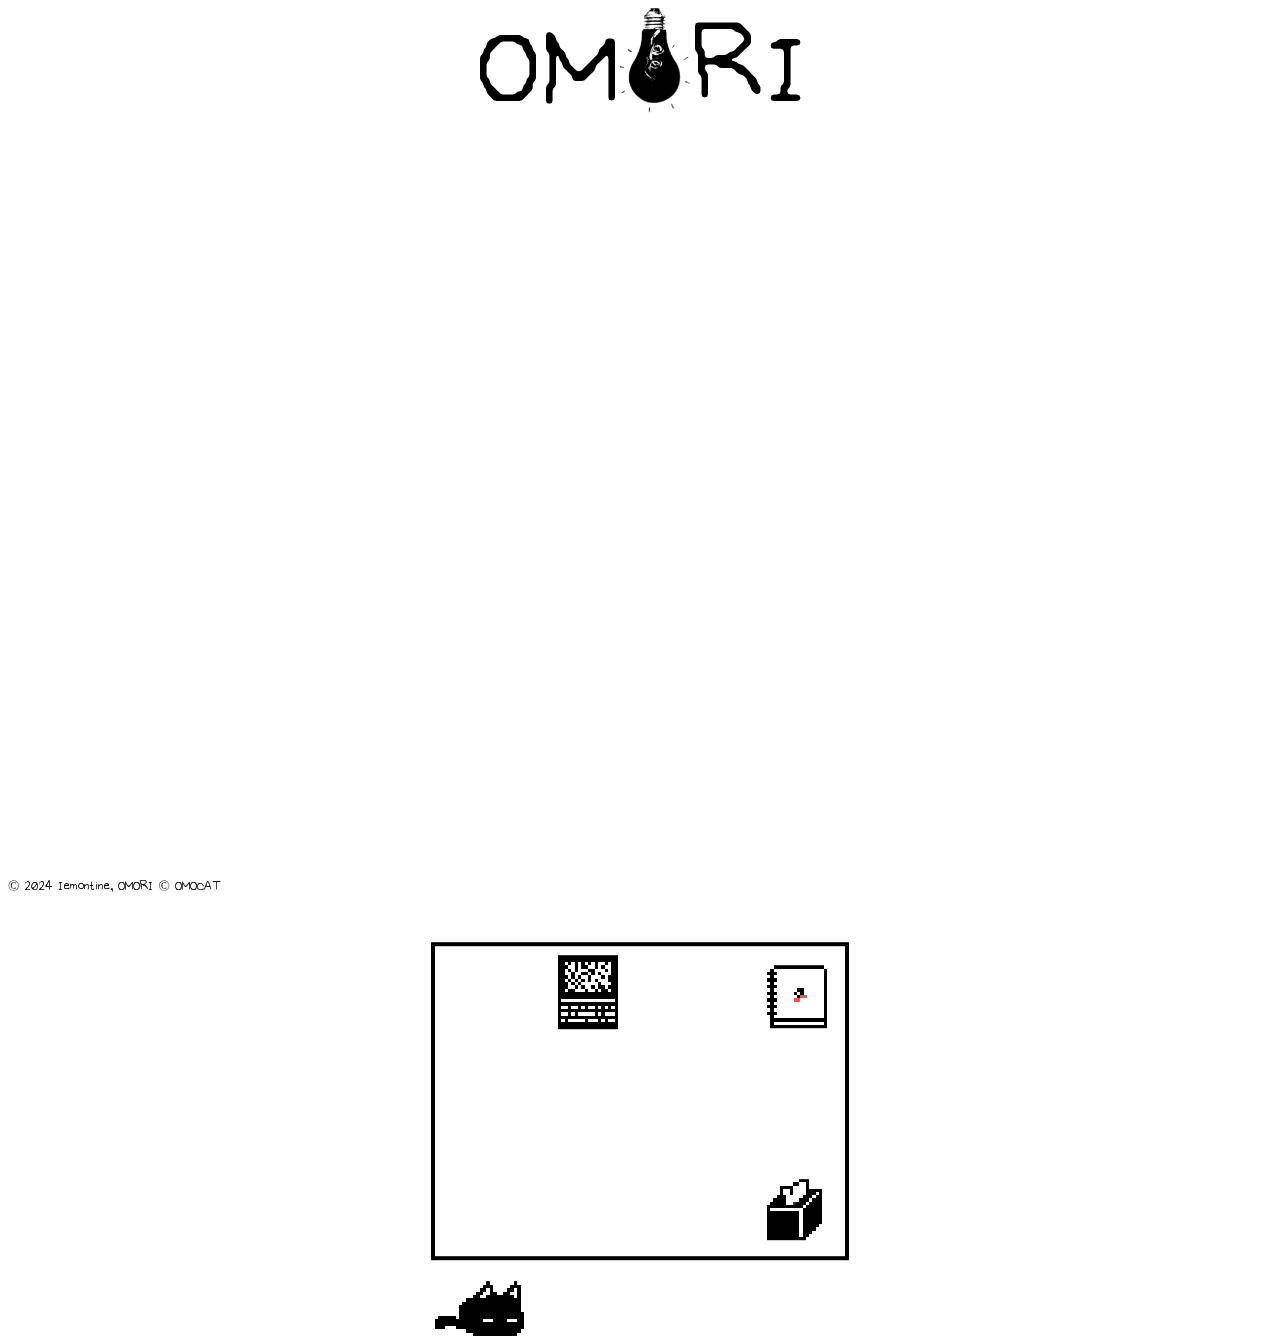
<file: index.html>
<!DOCTYPE html>
<html lang="en">
	<head>
		<meta charset="UTF-8">
		<meta name="viewport" content="width=device-width, initial-scale=1.0">
		<title>OMORI</title>
		<link rel="stylesheet" href="style.css">
		<!--From the beginning of the design process, I knew I wanted to do something about the video game OMORI, one of the best games 
			I’ve ever played, and wanted to use this space to show off my thoughts on and love for it. There are four distinct sections on
			the page which are: the header, navigation menu, the main (which is where I put all the site content, images/text, etc), and 
			the footer. I studied the official OMORI website and recreated the intro animation for the logo of the game on the site, which 
			was extremely challenging and took several hours to get down the way I wanted it to be, in the end I think it was worth it. I 
			had the idea to make the entire page non-scrollable, only using a button (the navigation menu being a reference to a set piece 
			in the game), to make the site content appear. The site supports mouse/keyboard for navigation. When selecting a sprite, the 
			animation will either change or it will grow bigger for clarity. For navigating the page, I used the #target subclass and the 
			<a> href attributes to identify the site content to display and display it. I spent several hours getting the positioning down 
			and figuring out how to make the sprites be positioned relative to the rectangle, which was very formative. Originally, I 
			wanted the site content to be in a thought bubble coming out of the protagonist as a unique sprite, but ran out of time. 
			Additionally, I am not too much of a fan of the scrolling gradient in the content bubble, and could not find a way around 
			having the images be reasonably sized without enabling mousewheel scrolling on it. I feel that I managed tag semantics and 
			nesting very well on this project, and my html flows well. I also ensured to control what is selectable, only allowing text and 
			images (not sprites) to be selected. -->
		<!-- Sources
			EmotionArt.png, TurnBasedCombat.png, Grouphug.png, OmoriDream.png, and OmoriNightmare.png
			are sourced directly from in-game screenshots of OMORI (2020), made by the OMOCAT team
			
			FarawayTown.png and Headspace.png are official promotional artpieces made by OMOCAT for the T-Shirt merch drops for OMORI
			https://twitter.com/_omocat/status/1375613560923951104
			https://twitter.com/_omocat/status/1581072366133714947
			
			The page as a whole is styled around (the navmenu directly references) this location in the game, WHITE SPACE:
			https://omori.fandom.com/wiki/WHITE_SPACE
			
			Official OMORI promotional website
			https://www.omori-game.com/en

			The sprites were obtained from this sprite sheet site:
			https://www.spriters-resource.com/pc_computer/omori/sheet/158446/
		 -->
	</head>
	<header>
		<h1>OM</h1>
		<a id="lightbulb-container" href="#">
			<img src="resources/lightbulb.gif" alt="lightbulb" id="lightbulb">
			<div id="string"></div>
		</a>
		<h1>RI</h1>
	</header>
	<main>
		<div class="content" id="Gameplay_of_OMORI">
			<h2>Gameplay</h2>
			OMORI intertwines traditional top-down JRPG elements with psychological horror, and encourages players to traverse the 
			convoluted world forged by a mind grappling with grief and loneliness. Although featuring a relatively standard turn-based 
			combat system, the interesting-looking enemies, challenging boss fights, and fun character-specific attacks keep things feeling 
			fresh while you strive to move the story forward. On top of turn-based combat, exploration, and side-questing, combat is made 
			more complex through the following two mechanics: EMOTIONS, in which friends and foes alike are affected by varying and 
			leveling emotional statuses that are strong against one and weak against another, and FOLLOW-UPs: powerful skills that show off 
			the developing relationships between each of the characters in the party. These two mechanics also serve a thematic role, 
			reflecting the effect of emotional reactions on oneself and others, as well as the importance of developing healthy 
			relationships with others, regardless of how hard that may be.
			<div class="image-container">
				<img src="resources/content/TurnbasedCombat.png" 
					 alt="Screenshot of AUBREY performing an attack in-game." 
					 title="Turn-based Combat Example">
				<img src="resources/content/EmotionChart.png" 
					 alt="Screenshot of the emotional strength/weakness chart from the game"
					 title="Emotional Strength/Weakness Chart">
			</div>
		</div>
		<div class="content" id="Art_of_OMORI">
			<h2>Art</h2>
			A visual embodiment of its theme of grief and healing, the visuals in OMORI oscillates between a childlike, colorful artstyle 
			and a grounded, occasionally horrifying one. This contrast vividly captures the essence of the emotional struggle of 
			experiencing loss during one's adolescence, another one of the game's major themes. Another potential interpretation I can 
			personally draw from this contrast is how human lives (originally happy, good, innocent) are affected by the knowledge or fear 
			of mortality, terrifying but nonetheless unavoidable. This artistic style is not limited to the backgrounds and setpieces, but 
			further extends to character design. The characters in OMORI are cute, memorable, and lovable, yet another stark contrast to 
			the realistic struggles they may suffer through despite their cartoonish and simple appearance.
			<div class="image-container">
				<img src="resources/content/OmoriDream.png" 
					 alt="MARI, HERO, KEL, BASIL, OMORI, and AUBREY group hugging."
					 title="All your friends are here!">
				<img src="resources/content/OmoriNightmare.png"
					 alt="The protagonist staring into a mirror at home while strange things lurk behind him"
					 title="The protagonist experiencing a nightmare hallucination.">
			</div>
		</div>
		<div class="content" id="Story_of_OMORI">
			<h2>Story</h2>
			At its core, the story of OMORI is an exploration of the experience, coping of, and eventual acceptance of loss. You play as a 
			young, introverted shut-in who grew up happy with a group of friends that became fragmented when one of them unexpectedly 
			passes away. Throughout the game, the protagonist is presented with the choice of continuing a life of deceit, stuck trapped in 
			the past, or fighting to move on and face the truth of reality. Choosing the former means spending more time in HEADSPACE, the 
			fictional dream world within the mind of the protagonist where he is able to relive the wholesome life he once had. The latter 
			choice offers the opportunity to confront the once-happy group of friends and help them move on from their pain. I feel that 
			anyone living in the shadow of unresolved pain may see their struggles reflected in the protagonist's journey, and once offered 
			me insight into the importance of confronting painful truths and the power of acceptance.
			<div class="image-container">
				<img src="resources/content/Grouphug.png"
					 alt="HERO and KEL consoling the protagonist and AUBREY."
					 title="Group hug!">
				<img src="resources/content/PreorderPromoThumbnail.png" 
					 alt="MARI staring at the protagonist."
					 title="MARI jumpscare!">
			</div>
		</div>
		<div class="content" id="Characters_of_OMORI">
			<h2>Characters</h2>
			The main characters in OMORI are beautifully flawed, each bearing their own burdens, all the while bound together through the 
			grief they share. The protagonist, along with MARI, HERO, KEL, AUBREY, and BASIL, represent the spectrum of coping mechanisms 
			people may employ in the face of trauma. The journey of each character reflects that of the player throughout the game, 
			allowing us to follow their struggles and growth. It was for this reason that I found it extremely easy to become attached to 
			these characters. Alongside this growth and development, the characters of OMORI each possesses an element of charm that makes 
			them individually unique!
			<div class="image-container">
				<img src="resources/content/Headspace.png"
					 alt="The gang taking a photo in HEADSPACE."
					 title="The gang taking a photo in HEADSPACE.">
				<img src="resources/content/FarawayTown.png"
					 alt="The gang taking a photo in FARAWAY TOWN."
					 title="The gang taking a photo in FARAWAY TOWN.">
			</div>
		</div>
	</main>
	<menu>
		<div id="rectangle">
			<a href="#Gameplay_of_OMORI">
				<img src="resources/laptop.gif" class="sprite" 
					 alt="A laptop with white noise on the screen." 
					 title="About the Gameplay">
			</a>
			<a href="#Art_of_OMORI">
				<img src="resources/notepad.bmp" class="sprite" 
					 alt="A sketchbook with a scribble in it." 
					 title="About the Art">
			</a>
			<a href="#Story_of_OMORI">
				<img src="resources/tissues.bmp" class="sprite" 
					 alt="A tissue box for wiping your sorrows away." 
					 title="About the Story">
			</a>
			<a href="#Characters_of_OMORI">
				<img src="resources/mewoSleep.bmp" class="sprite" 
					 alt="Mewo the Cat!" 
					 title="About the Characters" >
			</a>
			<div id="textbox">
				<div id="inner-textbox">Meow? (Try hovering over these icons?)</div>
			</div>
		</div>
	</menu>

	<footer>
		<data>©</data> 2024 Iemontine, OMORI <data>©</data> OMOCAT 
	</footer>
</html>
</file>
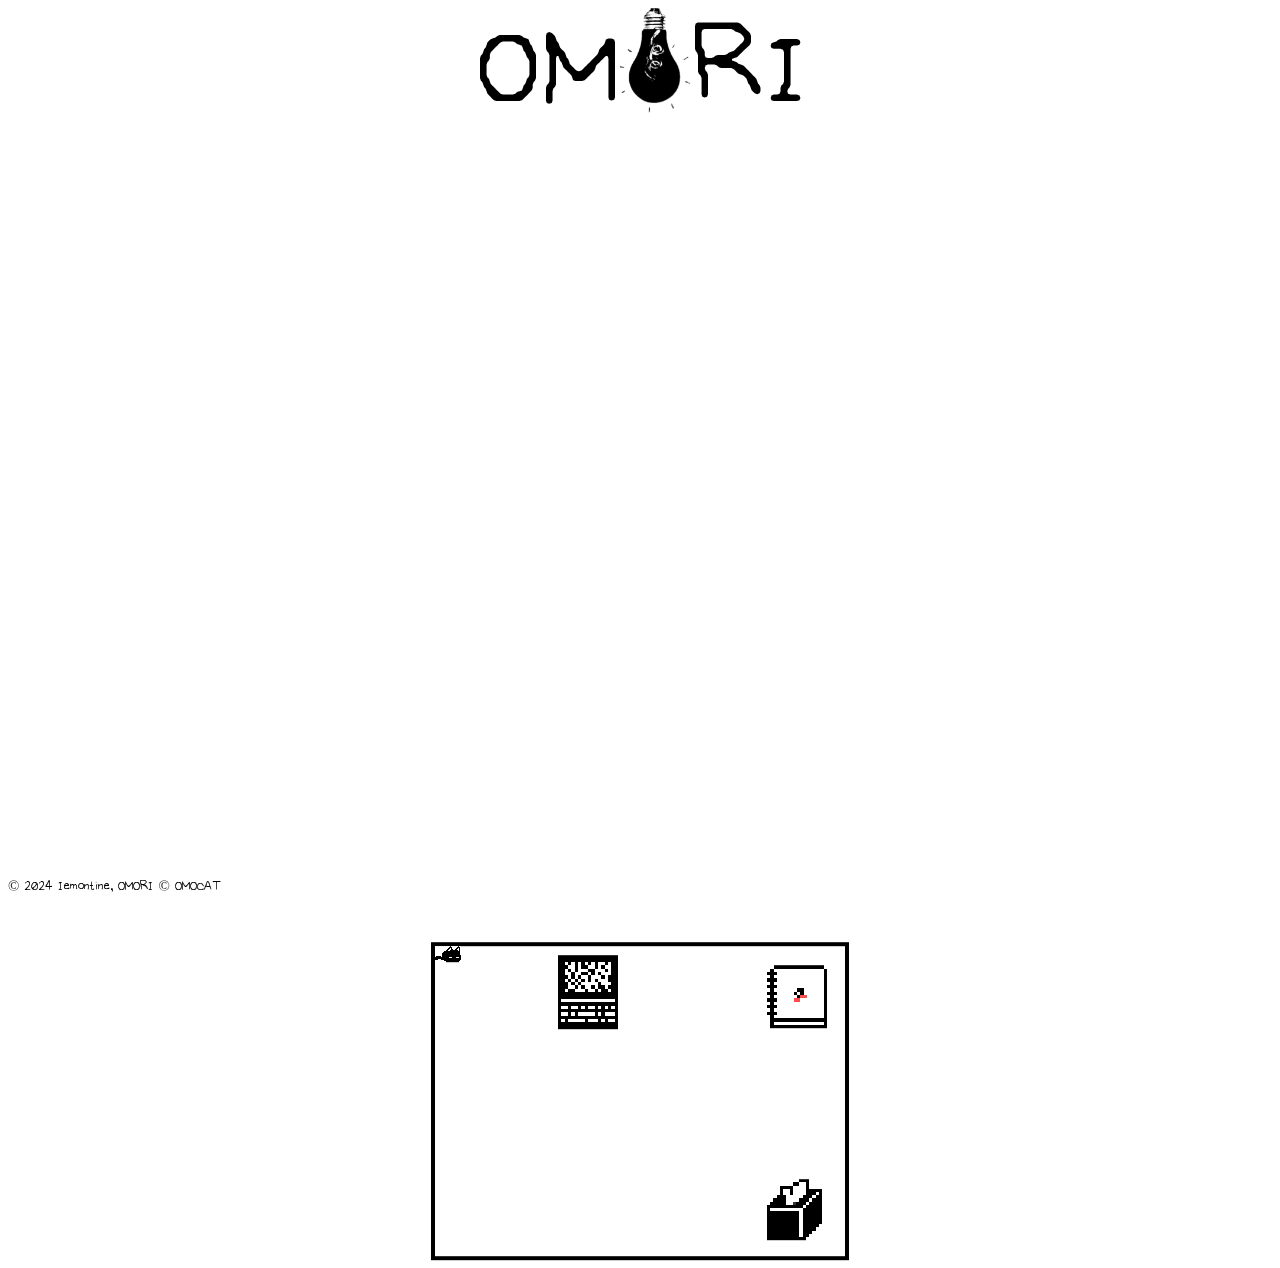
<file: source.html>
<!DOCTYPE html>
<html lang="en">
	<head>
		<meta charset="UTF-8">
		<meta name="viewport" content="width=device-width, initial-scale=1.0">
		<title>OMORI</title>
		<link rel="stylesheet" href="style.css">
		<!--From the beginning of the design process, I knew I wanted to do something about the video game OMORI, one of the best games 
			I’ve ever played, and wanted to use this space to show off my thoughts on and love for it. There are four distinct sections on
			the page which are: the header, navigation menu, the main (which is where I put all the site content, images/text, etc), and 
			the footer. I studied the official OMORI website and recreated the intro animation for the logo of the game on the site, which 
			was extremely challenging and took several hours to get down the way I wanted it to be, in the end I think it was worth it. I 
			had the idea to make the entire page non-scrollable, only using a button (the navigation menu being a reference to a set piece 
			in the game), to make the site content appear. For navigating the page, I used the #target subclass and the <a> href attributes 
			to identify the site content to display and display it. I spent several hours getting the positioning down and figuring out
			how to make the sprites be positioned relative to the rectangle, which was very formative. Originally, I wanted the site 
			content to be in a thought bubble coming out of the player character as a unique sprite, but ran out of time. Additionally, I 
			am not too much of a fan of the coloring of the content bubble, and could not find a way around having the 
			images be reasonably sized without enabling scrolling on it, leading to the problem of the default scrolling position 
			being the bottom of the screen so the user would have to scroll UP on site open. I feel that I managed tag semantics and 
			nesting very well on this project, and my html flows well. I also ensured to control what is selectable, only allowing direct 
			text and images (not sprites) to be selected. GIF files were used sparingly as per the recommendation of the professor. -->
		<!-- Sources
			EmotionArt.png, TurnBasedCombat.png, Grouphug.png, OmoriDream.png, and OmoriNightmare.png
			are sourced directly from in-game screenshots of OMORI (2020), made by the OMOCAT team
			
			FarawayTown.png and Headspace.png are official promotional artpieces made by OMOCAT for the T-Shirt merch drops for OMORI
			https://twitter.com/_omocat/status/1375613560923951104
			https://twitter.com/_omocat/status/1581072366133714947
			
			The page as a whole is styled around (the navmenu directly references) this location in the game, WHITE SPACE:
			https://omori.fandom.com/wiki/WHITE_SPACE
			
			Official OMORI promotional website
			https://www.omori-game.com/en

			The sprites directly in /resources were obtained from this sprite sheet site:
			https://www.spriters-resource.com/pc_computer/omori/sheet/158446/
		 -->
	</head>
	<header>
		<h1>OM</h1>
		<a id="lightbulb-container" href="#">
			<img src="resources/lightbulb.gif" alt="lightbulb" id="lightbulb">
			<div id="string"></div>
		</a>
		<h1>RI</h1>
	</header>
	<main>
		<div class="content" id="Gameplay_of_OMORI">
			<h2>Gameplay</h2>
			OMORI intertwines traditional top-down JRPG elements with psychological horror, and encourages players to traverse the 
			convoluted world forged by a mind grappling with grief and loneliness. Although featuring a relatively standard turn-based 
			combat system, the interesting-looking enemies, challenging boss fights, and fun character-specific attacks keep things feeling 
			fresh while you strive to move the story forward. On top of turn-based combat, exploration, and side-questing, combat is made 
			more complex through the following two mechanics: EMOTIONS, in which friends and foes alike are affected by varying and 
			leveling emotional statuses that are strong against one and weak against another, and FOLLOW-UPs: powerful skills that show off 
			the developing relationships between each of the characters in the party. These two mechanics also serve a thematic role, 
			reflecting the effect of emotional reactions on oneself and others, as well as the importance of developing healthy 
			relationships with others, regardless of how hard that may be.
			<div class="image-container">
				<img src="resources/content/TurnbasedCombat.png" 
					 alt="Screenshot of AUBREY performing an attack in-game." 
					 title="Turn-based Combat Example">
				<img src="resources/content/EmotionChart.png" 
					 alt="Screenshot of the emotional strength/weakness chart from the game"
					 title="Emotional Strength/Weakness Chart">
			</div>
		</div>
		<div class="content" id="Art_of_OMORI">
			<h2>Art</h2>
			A visual embodiment of its theme of grief and healing, the visuals in OMORI oscillates between a childlike, colorful artstyle 
			and a grounded, occasionally horrifying one. This contrast vividly captures the essence of the emotional struggle of 
			experiencing loss during one's adolescence, another one of the game's major themes. Another potential interpretation I can 
			personally draw from this contrast is how human lives (originally happy, good, innocent) are affected by the knowledge or fear 
			of mortality, terrifying but nonetheless unavoidable. This artistic style is not limited to the backgrounds and setpieces, but 
			further extends to character design. The characters in OMORI are cute, memorable, and lovable, yet another stark contrast to 
			the realistic struggles they may suffer through despite their cartoonish and simple appearance.
			<div class="image-container">
				<img src="resources/content/OmoriDream.png" 
					 alt="MARI, HERO, KEL, BASIL, OMORI, and AUBREY group hugging."
					 title="Group hug!">
				<img src="resources/content/OmoriNightmare.png"
					 alt="The protagonist staring into a mirror at home while strange things lurk behind him"
					 title="The protagonist experiencing a nightmare hallucination.">
			</div>
		</div>
		<div class="content" id="Story_of_OMORI">
			<h2>Story</h2>
			At its core, the story of OMORI is an exploration of the experience, coping of, and eventual acceptance of loss. You play as a 
			young, introverted shut-in who grew up happy with a group of friends that became fragmented when one of them unexpectedly 
			passes away. Throughout the game, the protagonist is presented with the choice of continuing a life of deceit, stuck trapped in 
			the past, or fighting to move on and face the truth of reality. Choosing the former means spending more time in HEADSPACE, the 
			fictional dream world within the mind of the protagonist where he is able to relive the wholesome life he once had. The latter 
			choice offers the opportunity to confront the once-happy group of friends and help them move on from their pain. I feel that 
			anyone living in the shadow of unresolved pain may see their struggles reflected in the protagonist's journey, and once offered 
			me insight into the importance of confronting painful truths and the power of acceptance.
			<div class="image-container">
				<img src="resources/content/Grouphug.png"
					 alt="HERO and KEL consoling the protagonist and AUBREY."
					 title="Group hug!">
				<img src="resources/content/PreorderPromoThumbnail.png" 
					 alt="MARI staring at the protagonist."
					 title="MARI jumpscare!">
			</div>
		</div>
		<div class="content" id="Characters_of_OMORI">
			<h2>Characters</h2>
			The main characters in OMORI are beautifully flawed, each bearing their own burdens, all the while bound together through the 
			grief they share. The protagonist, along with MARI, HERO, KEL, AUBREY, and BASIL, represent the spectrum of coping mechanisms 
			people may employ in the face of trauma. The journey of each character reflects that of the player throughout the game, 
			allowing us to follow their struggles and growth. It was for this reason that I found it extremely easy to become attached to 
			these characters. Alongside this growth and development, the characters of OMORI each possesses an element of charm that makes 
			them individually unique!
			<div class="image-container">
				<img src="resources/content/Headspace.png"
					 alt="HERO and KEL consoling the protagonist and AUBREY."
					 title="Group hug!">
				<img src="resources/content/FarawayTown.png">
			</div>
		</div>
	</main>
	<menu>
		<div id="rectangle">
			<a href="#Gameplay_of_OMORI">
				<img src="resources/laptop.gif" class="sprite" 
					 alt="A laptop with white noise on the screen." 
					 title="About the Gameplay">
			</a>
			<a href="#Art_of_OMORI">
				<img src="resources/notepad.bmp" class="sprite" 
					 alt="A sketchbook with a scribble in it." 
					 title="About the Art">
			</a>
			<a href="#Story_of_OMORI">
				<img src="resources/tissues.bmp" class="sprite" 
					 alt="A tissue box for wiping your sorrows away." 
					 title="About the Story">
			</a>
			<a href="#Characters_of_OMORI">
				<img src="resources/mewoSleep.gif" class="sprite" 
					 alt="Mewo the Cat!" 
					 title="About the Characters" >
			</a>
			<div id="textbox">
				<div id="inner-textbox">Meow? (Try hovering over these icons?)</div>
			</div>
		</div>
	</menu>

	<footer>
		<data>©</data> 2024 Iemontine, OMORI <data>©</data> OMOCAT 
	</footer>
</html>
</file>
<file: style.css>
@font-face {
	font-family: omori_font;
	src: url(resources/OMORI-GAME2.ttf); /* This is what happens when you only allow pngs to be uploaded */
}
html {
	overflow: hidden;			/* Disable scrolling by default */
	font-family: omori_font;	/* Apply OMORI font to entire site */
}
/* =========================================================== Website Header =========================================================== */
header {
	user-select: none;
	width: 100%;
	margin-left: 15px;	/* This pushes the lightbulb-container to the right */
}
#lightbulb-container {
	display: flex;
	flex-direction: column; /* Make the string stack on the lightbulb */
	align-items: center;	/* Align the container in the center */
}
#string {
	position: absolute;
	top:0%;
	width: 1.5px;
	background-color: rgb(42, 42, 42);
	animation: fadeInMoveUpString 8s forwards;
}
#lightbulb {
	position: fixed;
	height: 105px;
	animation: fadeInMoveUp 8s forwards;
}
header h1:nth-of-type(1) { left: calc(50% - 360px / 2 + 15px); } 	/* OM text */
header h1:nth-of-type(2) { left: calc(50% + 70px / 2 + 15px); } 	/* RI text */
header h1 {
	position: fixed;
	margin-top: -44px;

	font-size: 160px;
	font-weight: lighter;

	animation: fadeInMoveUpDelayed 8s forwards;
}
/* These animations were recreated by studying the intro animations on https://www.omori-game.com/en */
@keyframes fadeInMoveUpString {
	0% 				{ height: 33.33%; opacity: 0; }	/* Start invisible in position */
	33.33%, 66.66%	{ height: 33.33%; opacity: 1; }	/* Fade in */
	100% 			{ height: 17px; }				/* Emulate the string moving up by simply shrinking the string */
}
@keyframes fadeInMoveUp {
	0% 				{ top: 33.33%; opacity: 0; } 	/* Start invisible in position */
	33.33%, 66.66%	{ top: 33.33%; opacity: 1; } 	/* Fade in */
	100% 			{ top: 17px; opacity: 1; }		/* Move up */
}
@keyframes fadeInMoveUpDelayed {
	0%, 33.33% 	{ top: 33.33%; opacity: 0; } 		/* Start invisible in position */
	66.66% 		{ top: 33.33%; opacity: 1; } 		/* Fade in */
	100% 		{ top: 17px; opacity: 1; } 			/* Move up */
}
/* ========================================================== Navigation Menu =========================================================== */
menu {
	padding-inline-start: 0px;		/* Override default menu setting */
	padding-left: 0px;
	display: block;
	list-style-type: none;
	margin:0;
	
	transform: translateY(125vh);
	font-size: 120px;
	animation: moveUp 8s forwards;
}
@keyframes moveUp {
	0%, 66.66% 	{ transform: translateY(125vh); } 	/* Start in position */
	100% 		{ transform: translateY(72.5vh);} 	/* Move up */
}
#rectangle {
	position: absolute;
	width: 60vw;
	height: calc(60vw * calc(310/410));
	max-width: 410px;
	max-height: 310px;
	left: 50%;
	
	transform: translate(-50%, -60%);
	
	background-color: white;
	border: 4px solid black;
}
.sprite {
	/* Disable anti-aliasing on low-resolution sprite images look better */
	image-rendering: pixelated;
	position: absolute;
	user-select: none;
}
/* Position each sprite relative to the rectangle */
.sprite[src="resources/laptop.gif"] { 
	left: 30%;  top: 3%; height: auto; width: calc(60vw * (60/410)); 
	max-width: 60px; min-width: 20px;
}
.sprite[src="resources/mewoSleep.bmp"] {
	left: 0%; top: 108%; height: auto; width: calc(60vw * (89/410));
	max-width: 89px; min-width: 20px;
}
.sprite[src="resources/tissues.bmp"] {
	left: 81%; top: 75%; height: auto; width: calc(60vw * (55/410));
	max-width: 55px; min-width: 20px;
}
.sprite[src="resources/notepad.bmp"] {
	left: 81%; top: 6%; height: auto; width: calc(60vw * (60/410));
	max-width: 60px; min-width: 20px;
}
/*	Sprites will act as navigation buttons
	Supports keyboard/mouse to choose each nav button 
	Excludes animating the lightbulb, which secretly returns to the default page */
div > a[href="#Characters_of_OMORI"]:focus > img,
div > a[href="#Characters_of_OMORI"]:hover > img {				
	content: url('resources/mewoWake.bmp');
}
div > a:not([href="#Characters_of_OMORI"]):focus > img, 
div > a:not([href="#Characters_of_OMORI"]):hover > img { 
	transform: scale(1.1);
}
/* ============================================================ Mewo Textbox ============================================================ */
#textbox {
	position: relative;
	text-align: center;

	overflow: hidden;
	width: fit-content;
	min-width: 330px;
	top: 85%;
	left: -30%;

	opacity: 0;
	background-color: black;
	border: 4px solid black;
	
	animation: fadeIn 2s forwards;
	animation-delay: 7s;
}
#inner-textbox {
	user-select: text;
	color: white;
	font-size: 22px;
	padding: 10px;
	border: 2.5px solid white;
	white-space: nowrap;
	overflow: hidden;
}
@keyframes fadeIn {
	from { opacity: 0; }
	to { opacity: 1; }
}
/* ========================================================= Site Content Boxes ========================================================= */
.content {
	position: fixed; 
	top: 130px;
	left: 20%;
	right: 20%;
	bottom: 46.5%;
	border: 4px solid black;

	user-select: text;
	word-wrap: break-word;
	box-sizing: border-box;
	padding-left: 50px;
	padding-right: 50px;
	margin: 0;
	font-size: 28px;
	padding-bottom: 10px;

	display:flex;
	justify-content: center;

	overflow: auto;
	display: none;
	flex-direction: column; 	/* Align items vertically on large screens */
	align-items: center;
}
.content > h2 {
	text-align: center;
	font-size: 42.5px;
	font-weight: bolder;
	margin: 0px;
}
.image-container {
	gap: 50px; 					/* 50 pixels gap between each image */
	margin-top: 15px;
	display: flex;
	justify-content: center;
	flex-wrap: wrap; 			/* Allow items to wrap as needed */
}
.image-container > img {
	height: 300px;
}
.content:target
{
	/* Make the paragraph visible if targeted by the URL */
	display: block;
	animation: textboxAppear 1s forwards, loopGradient 15s linear infinite;
	
	/* Setup background */
	background-size: 400% 400%; 
}
/* TODO: custom scrollbar, pointing finger in the bottom right of the reading window point down to show that the user can scroll down */
/* TODO: HEADSPACE 'clouds' floating in background */
/* TODO: Make it so the content pages do not start scrolled all the way down */
/* Unique gradient backgrounds per content textbox */
.content[id="Gameplay_of_OMORI"]:target {
	background-image: linear-gradient(to right, #894965, #2C2441, #894965);
	color: white;
}
.content[id="Art_of_OMORI"]:target {
	background-image: linear-gradient(to right, #6D95C7, #2C2441, #6D95C7);
	color: white;
}
.content[id="Story_of_OMORI"]:target {
	background-image: linear-gradient(to right, #e6c670, #df793d, #e6c670);
	color: black;
}
.content[id="Characters_of_OMORI"]:target {
	background-image: linear-gradient(to right, #ee5252, #df793d, #ee5252);
	color: black;
}
@keyframes textboxAppear {
	from { opacity: 0; transform: scale(0.5) translateY(100%); }
	to { opacity: 1; transform: scale(1) translateY(0%); }
}
@keyframes loopGradient {
	0% { background-position: 0vw; }
	100% { background-position: calc(60vw * 4); }
}
/* =========================================================== Website Footer =========================================================== */
footer {
	position: fixed;
	bottom: 5px;
	font-size: 18px;
}
footer > data {
	position: relative;
	font-size: 15px;
	top: 2px;
	color: rgb(45, 45, 45)
}
/* ==================================== Media Query, adjust size of some elements on smaller screens ==================================== */
@media (max-width: 800px), (max-height: 850px) {
	/* Move Mewo onto the rectangle */
	.sprite[src="resources/mewoSleep.bmp"] {
		top: 77%;
		left: 2%;
	}
	/* Move Mewo's textbox */
	#textbox {
		top: 105%;
		left: -25%;
		font-size: 30px;
	}
	/* Shrink the context box and font-size */
	.content {
		bottom: 43%;
		font-size:17.5px;
		left: 2%;
		right: 2%;
		padding-left: 20px;
		padding-right: 20px;
	}
	.content > h2 {
		font-size: 27.5px;
	}
	.image-container {
		gap: 10px; 					/* 50 pixels gap between each image */
		flex-wrap: wrap; 			/* Allow items to wrap as needed */
	}
	.image-container > img {
		height: 210px;
	}
	/* Adjust the gradient */
	@keyframes loopGradient {
		0% { background-position: 0vw; }
		100% { background-position: 360vw; }
	}
}
</file>
